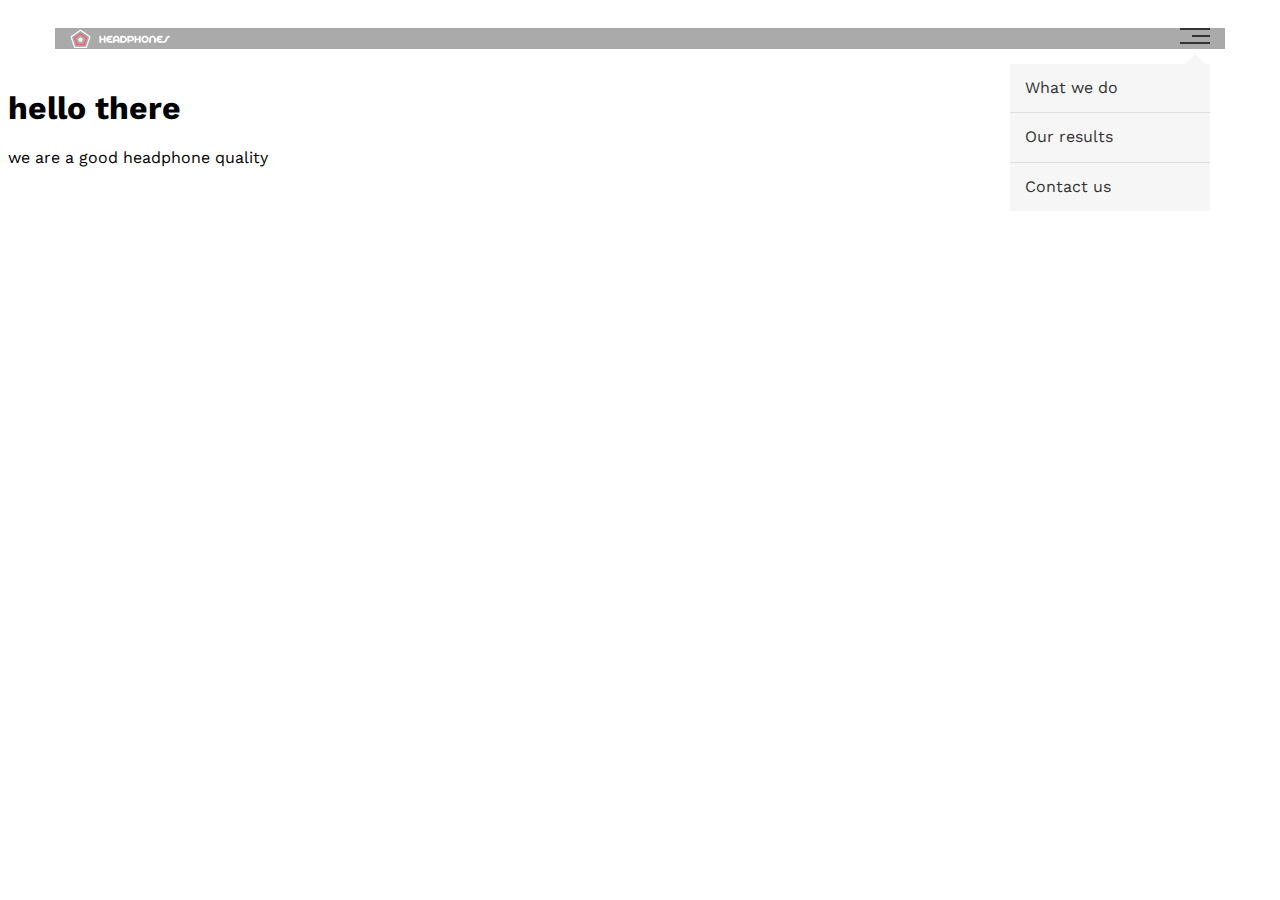
<file: headphones/headphones/index.html>
<!DOCTYPE html>
<html lang="en">
<head>
    <meta charset="UTF-8"/>
    <meta name="viewport" content="width=device-width, initial-scale=1.0"/>
    <title>headphone template 1</title>
    <!--Main Template CSS File-->
    <link rel="stylesheet" href="css/headphone.css"/>
    <!--Render All Elements Normally-->
    <link rel="stylesheet" href="css/normalize.css"/>
    <link rel="stylesheet" href="css/all.min.css"/>
    <!--Google Fonts-->
    <link rel="preconnect" href="https://fonts.googleapis.com"/>
<link rel="preconnect" href="https://fonts.gstatic.com" crossorigin>
<link href="https://fonts.googleapis.com/css2?family=Work+Sans:ital,wght@0,100..900;1,100..900&display=swap" rel="stylesheet"/>

</head>
<body>
  <!-- Start Header -->
   <div class="header" >
    <div class="container">
        <img class="logo" src="images/logo_headphones.png" alt="">
        <div  class="links">
         <span class="icon">
         <span></span>
         <span></span>
         <span></span>   
        </span>
        <ul>
            <li><a href="What we do">What we do</a></li>
            <li><a href="Our results">Our results</a></li>
            <li><a href="Contact us">Contact us</a></li>
        </ul>
     </div> 
    </div>
   </div>
  <!-- End Header -->
   <!-- Start Landing Section --> 
    <div class="Landing">
        <div class="intro-text">
            <h1>hello there</h1>
            <p>we are a good headphone quality </p>
            

        </div>
    </div>  
   <!-- End Landing Section --> 
</body>
</html>
</file>
<file: headphones/headphones/css/headphone.css>
/* Start Global Rules */
:root {
    --main-color: #10cab7
}

/* End Variables */
/* Start Global Rules */
* { 
  -webkit-box-sizing: border-box; 
  -moz-box-sizing: border-box;
  box-sizing: border-box;
}
body {
  font-family: "Work Sans", sans-serif;  
}
.container {
    padding-left: 15px;
    padding-right: 15px;
    margin-left: auto;
    margin-right: auto;
    width: 600px;
    background-color: #aaa;
}
/* small */
@media (min-width: 768px){
  .container {
    width: 750px;
  }  
}
/* Medium*/
@media (min-width: 992px){
    .container {
      width: 970px;
    }  
  }
/* Large */
  @media (min-width: 1200px){
    .container {
      width: 1170px;
    }  
  }
  /* End Global Rules */
  /* Start Header */
  .header {
    padding: 20px;
  }
  .header .container{
    display: flex;
    justify-content: space-between;
    align-items: center;
  }
  .header .logo{
    width: 100px;
  }
  .header .links{
    position: relative; 
  }
  .header .links:hover .icon span:nth-child(2) {
    width: 100%;
  }
  .header .links .icon{
    width: 30px;
    display: flex;
    flex-wrap: wrap;
    justify-content: flex-end;
  }
  .header .links .icon span {
    background-color: #333;
    margin-bottom: 5px;
    height: 2px;
  }
  .header .links .icon span:first-child {
    width: 100%;
  }
  .header .links .icon span:nth-child(2) {
    width:  60%;
    transition: 0.3s;
  } 
  .header .links .icon span:last-child {
    width: 100%;
  } 
  .header .links ul {
    list-style: none;
    margin: 0;
    padding: 0;
    background-color: #f6f6f6;
    position: absolute;
    right: 0;
    min-width: 200px;
    top: calc(100% + 15px);
  }
  .header .links ul::before {
    content:"" ;
    border-width: 10px;
    border-style: solid;
    border-color: transparent transparent #f6f6f6 transparent;
    position: absolute;
    right: 5px;
    top: -20px;
  }
  .header .links:hover ul{
    display: block;
  } 
  .header .links ul li a {
    display: block;
    padding: 15px;
    text-decoration: none;
    color: #333;
    transition: 0.3s;
  }
  .header .links ul li a:hover {
    padding-left: 25px;
  }
  .header .links ul li:not(:last-child) a {
    border-bottom: 1px solid #ddd;
  }
  /* End Header */
  /* Start Landing Section */
  .landing{
    background-image: url(../images/headphones_hero_1.jpg);
    background-size: cover;
    height: calc(100vh - 64px);
    position: relative;
  }
  .landing .intro-text{
    position: absolute;
    left: 50%;
    top: 50%;
    text-align: center;
    transform: translate(-50%, -50%);
  }
  .landing .intro-text h1 {
    margin: 0;
    font-weight: bold;
    font-size: 50px;
    color: var(--main-color);
  }
  .landing .intro-text{
  font-size: 10px;
  }
  /* End Landing Section */
</file>
